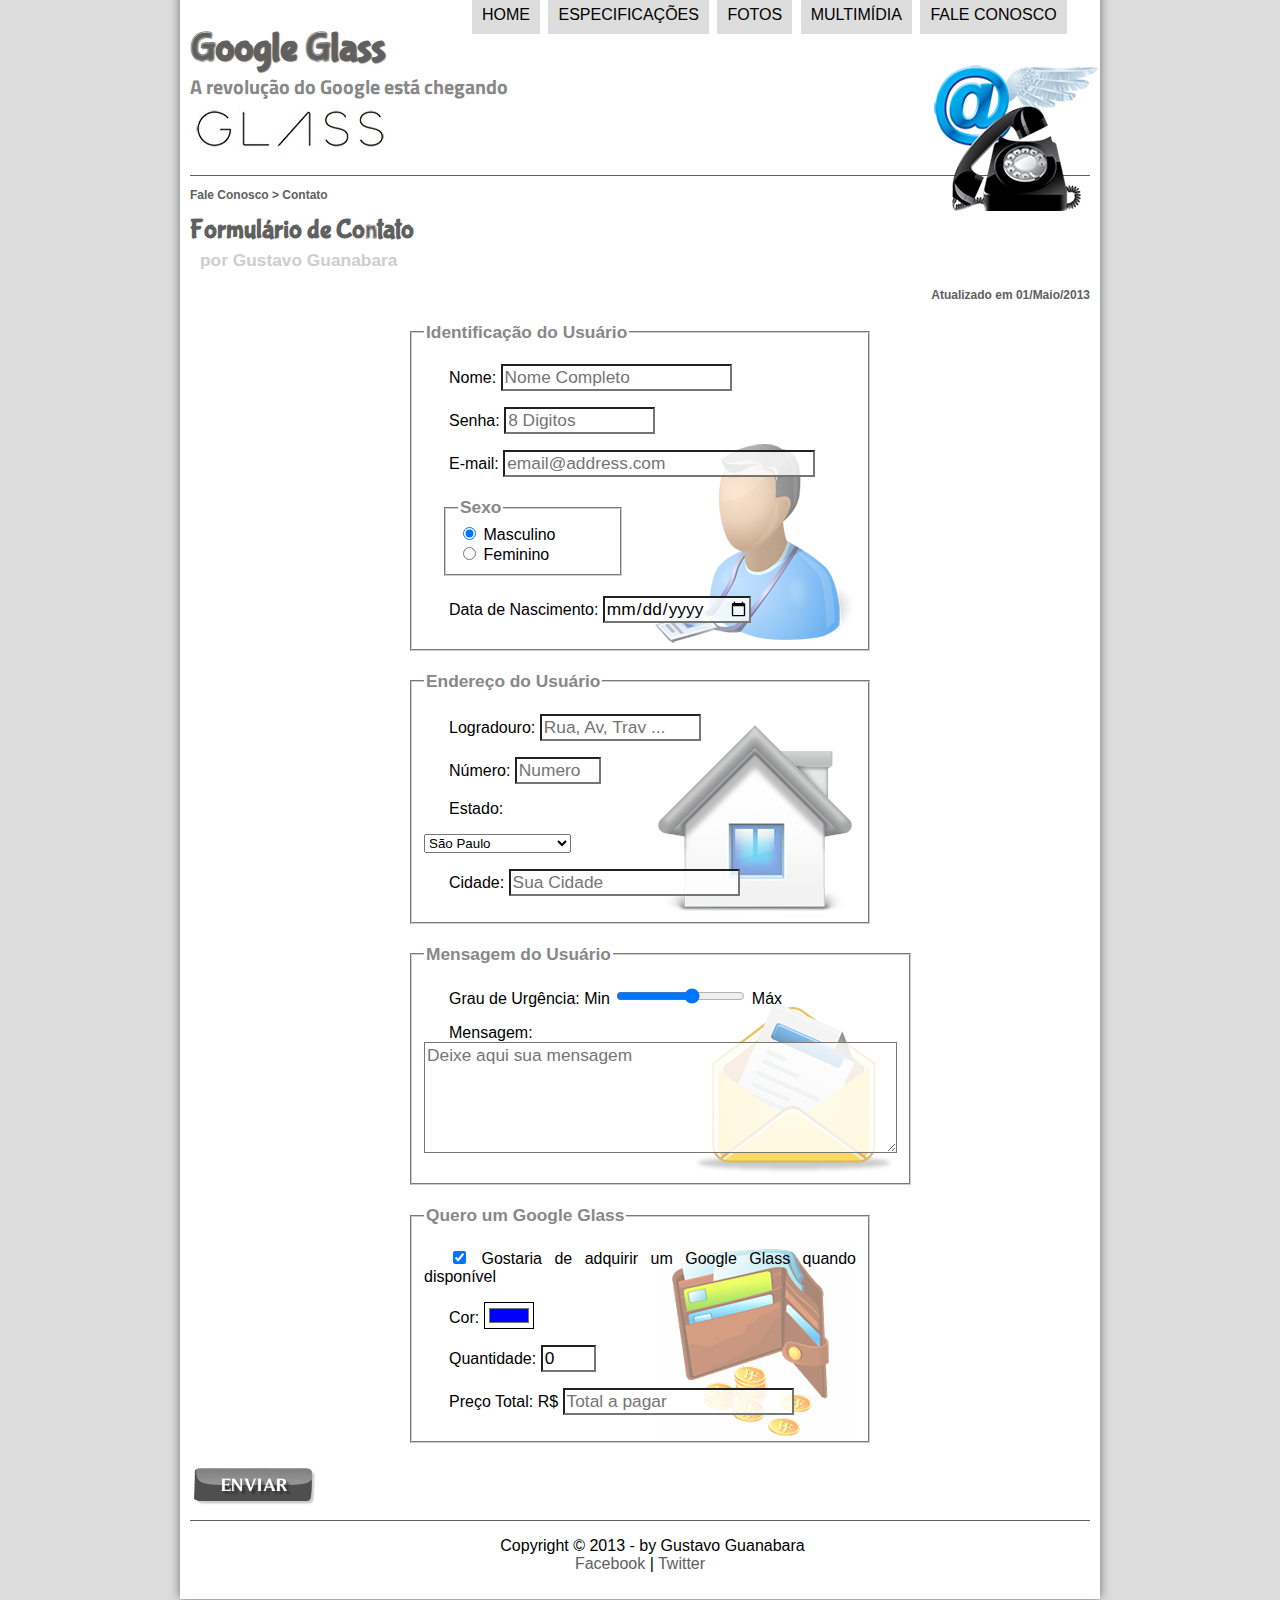
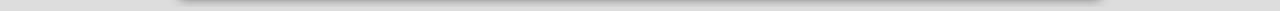
<file: fale-conosco.html>
<!DOCTYPE html>
<html lang="pt-br" xmlns="http://www.w3.org/1999/html">

<head>
    <meta charset="UTF-8">
    <title>Tudo sobre Google Glass</title>
    <link rel="stylesheet" href="_css/estilo.css">
    <link rel="stylesheet" href="_css/form.css">
    <script src="_javascript/funcoes.js"></script>

    <script>
        function calc_total() {
            var qtd = parseInt(document.getElementById('cQtd').value);
            tot = qtd * 1500;
            document.getElementById('cTot').value = tot;
        }
    </script>
</head>

<body>
<div id="interface">
    <header id="cabecalho">
        <hgroup>
            <h1>Google Glass</h1>
            <h2>A revolução do Google está chegando</h2>
        </hgroup>

        <img id="icone" src="_imagens/contato.png">
        <nav id="menu">
            <h1>Menu Principal</h1>
            <ul>
                <li onmouseover="mudaFoto('_imagens/home.png')" onmouseout="mudaFoto('_imagens/contato.png')"><a href="index.html">Home</a></li>
                <li onmouseover="mudaFoto('_imagens/especificacoes.png')" onmouseout="mudaFoto('_imagens/contato.png')"><a href="specs.html">Especificações</a></li>
                <li onmouseover="mudaFoto('_imagens/fotos.png')" onmouseout="mudaFoto('_imagens/contato.png')"><a href="fotos.html">Fotos</a></li>
                <li onmouseover="mudaFoto('_imagens/multimidia.png')" onmouseout="mudaFoto('_imagens/contato.png')"><a href="multimidia.html">Multimídia</a></li>
                <li onmouseover="mudaFoto('_imagens/contato.png')" onmouseout="mudaFoto('_imagens/contato.png')"><a href="fale-conosco.html">Fale conosco</a></li>
            </ul>
        </nav>
    </header>

    <section id="corpo-full">
        <article id="noticia-principal">
            <header id="cabecalho-artigo">
                <hgroup>
                    <h3>Fale Conosco > Contato</h3>
                    <h1>Formulário de Contato</h1>
                    <h2>por Gustavo Guanabara</h2>
                    <h3 class="direita">Atualizado em 01/Maio/2013</h3>
                </hgroup>
            </header>

            <form method="post" id="fContato" action="mailto:gabrielribeiromaschio123@gmail.com" oninput="calc_total();">
                <fieldset id="usuario"> <legend>Identificação do Usuário</legend>
                    <p> <label for="cNome">Nome:</label> <input type="text" name="tNome" id="cNome" size="20" maxlength="30" placeholder="Nome Completo"> </p>
                    <p> <label for="cSenha">Senha:</label> <input type="password" name="tSenha" id="cSenha" size="12" maxlength="8" placeholder="8 Digitos"> </p>
                    <p> <label for="cMail">E-mail:</label> <input type="email" name="tMail" id="cMail" size="28" maxlength="40" placeholder="email@address.com"></p>
                    <fieldset id="sexo"> <legend>Sexo</legend>
                        <input type="radio" name="tSexo" id="cMasc" checked> <label for="cMasc">Masculino</label> <br>
                        <input type="radio" name="tSexo" id="cFem"> <label for="cFem">Feminino</label>
                    </fieldset>
                    <p> <label for="cNasc">Data de Nascimento:</label> <input type="date" name="tNasc" id="cNasc" ></p>
                </fieldset>

                <fieldset id="endereco"> <legend>Endereço do Usuário</legend>
                    <p> <label for="cRua">Logradouro:</label> <input type="text" name="tRua" id="cRua" size="13" maxlength="80" placeholder="Rua, Av, Trav ..."> </p>
                    <p> <label for="cNum">Número:</label> <input type="number" name="tNum" id="cNum" min="0" max="9999" size="13" maxlength="25" placeholder="Numero"> </p>
                    <p> <label for="cEst">Estado:</label> </p>
                        <select name="tEst" id="cEst">
                            <optgroup label="Região Sudeste">
                                <option value="RJ">Rio de Janeiro</option>
                                <option value="SP" selected>São Paulo</option>
                                <option value="MG">Minas Gerais</option>
                            </optgroup>
                            <optgroup label="Região Sul">
                                <option value="PR">Paraná</option>
                                <option value="SC">Santa Catarina</option>
                                <option value="RS">Rio Grande do Sul</option>
                            </optgroup>
                        </select>
                    <p><label for="cCid">Cidade:</label> <input type="text" name="tCid" id="cCid" size="20" maxlength="40" placeholder="Sua Cidade" list="cidades"> </p>
                    <datalist id="cidades">
                        <option value="Rio de Janeiro"></option>
                        <option value="Nova Iguaçu"></option>
                        <option>São Paulo</option>
                        <option>Santa Fé do Sul</option>
                        <option value="Niteroí"></option>
                        <option value="Belford Roxo"></option>
                    </datalist>
                </fieldset>

                <fieldset id="mensagem"> <legend>Mensagem do Usuário</legend>
                    <p> <label for="cUrg">Grau de Urgência:</label> Min <input type="range" name="tUrg" id="cUrg" min="0" max="10" step="2"> Máx </p>
                    <p><label for="cMsg">Mensagem:</label> <textarea name="tMsg" id="cMsg" cols="45" rows="5" placeholder="Deixe aqui sua mensagem"></textarea> </p>
                </fieldset> 

                <fieldset id="pedido"> <legend>Quero um Google Glass</legend>
                    <p> <input type="checkbox" name="tPed" id="cPed" checked> <label for="cPed">Gostaria de adquirir um Google Glass quando disponível</label> </p>
                    <p> <label for="cCor">Cor:</label> <input type="color" name="tCor" id="cCor" value="#0000FF"> </p>
                    <p> <label for="cQtd">Quantidade:</label> <input type="number" name="tQtd" id="cQtd" min="0" max="5" value="0"> </p>
                    <p> <label for="cTot">Preço Total: R$</label> <input type="text" name="tTot" id="cTot" placeholder="Total a pagar" readonly> </p>
                </fieldset>
            </form>
        </article>
    </section>

    <input type="image" name="tEnviar" id="cEnviar" src="_imagens/botao-enviar.png">

    <footer id="rodape">
        <p>Copyright &copy; 2013 - by Gustavo Guanabara <br>
            <a href="https://www.facebook.com/" target="_blank">Facebook</a> | <a href="https://twitter.com/redz1nho" target="_blank">Twitter</a></p>
    </footer>
</div>
</body>
</html>
</file>
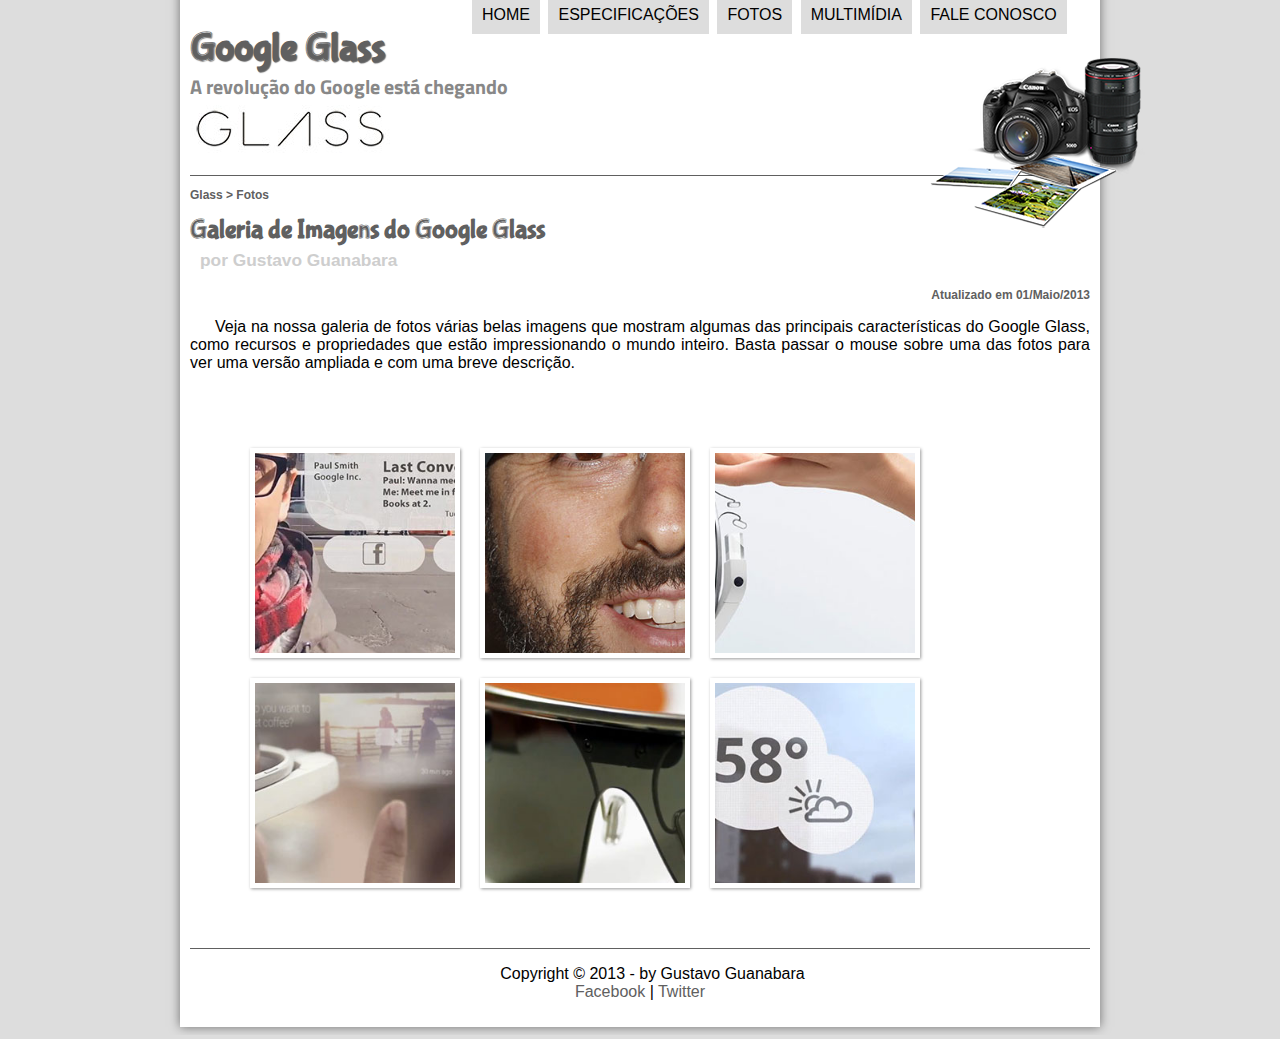
<file: fotos.html>
<!DOCTYPE html>
<html lang="pt-br" xmlns="http://www.w3.org/1999/html">

<head>
    <meta charset="UTF-8">
    <title>Tudo sonre Google Glass</title>
    <link rel="stylesheet" href="_css/estilo.css">
    <link rel="stylesheet" href="_css/fotos.css">
</head>

<script src="_javascript/funcoes.js"></script>

<body>
<div id="interface">
    <header id="cabecalho">
        <hgroup>
            <h1>Google Glass</h1>
            <h2>A revolução do Google está chegando</h2>
        </hgroup>

        <img id="icone" src="_imagens/fotos.png">
        <nav id="menu">
            <h1>Menu Principal</h1>
            <ul>
                <li onmouseover="mudaFoto('_imagens/home.png')" onmouseout="mudaFoto('_imagens/fotos.png')"><a href="index.html">Home</a></li>
                <li onmouseover="mudaFoto('_imagens/especificacoes.png')" onmouseout="mudaFoto('_imagens/fotos.png')"><a href="specs.html">Especificações</a></li>
                <li onmouseover="mudaFoto('_imagens/fotos.png')" onmouseout="mudaFoto('_imagens/fotos.png')"><a href="fotos.html">Fotos</a></li>
                <li onmouseover="mudaFoto('_imagens/multimidia.png')" onmouseout="mudaFoto('_imagens/fotos.png')"><a href="multimidia.html">Multimídia</a></li>
                <li onmouseover="mudaFoto('_imagens/contato.png')" onmouseout="mudaFoto('_imagens/fotos.png')"><a href="fale-conosco.html">Fale conosco</a></li>
            </ul>
        </nav>
    </header>

    <section id="corpo-full">
        <article id="noticia-principal">
            <header id="cabecalho-artigo">
                <hgroup>
                    <h3>Glass > Fotos</h3>
                    <h1>Galeria de Imagens do Google Glass</h1>
                    <h2>por Gustavo Guanabara</h2>
                    <h3 class="direita">Atualizado em 01/Maio/2013</h3>
                </hgroup>
            </header>

            <p>
                Veja na nossa galeria de fotos várias belas imagens que mostram algumas das principais características
                do Google Glass, como recursos e propriedades que estão impressionando o mundo inteiro. Basta passar o
                mouse sobre uma das fotos para ver uma versão ampliada e com uma breve descrição.
            </p>

            <ul id="album-fotos">
                <li id="foto01"><span>Agenda e lembretes</span></li>
                <li id="foto02"><span>Sergey Brin usando o Glass</span></li>
                <li id="foto03"><span>Leve e compacto</span></li>
                <li id="foto04"><span>Sensação de uma tela de 50"</span></li>
                <li id="foto05"><span>Vários tipos de lente</span></li>
                <li id="foto06"><span>Informações importantes</span></li>
            </ul>
        </article>
    </section>

    <footer id="rodape">
        <p>Copyright &copy; 2013 - by Gustavo Guanabara <br>
            <a href="https://www.facebook.com/" target="_blank">Facebook</a> | <a href="https://twitter.com/redz1nho" target="_blank">Twitter</a></p>
    </footer>
</div>
</body>
</html>
</file>
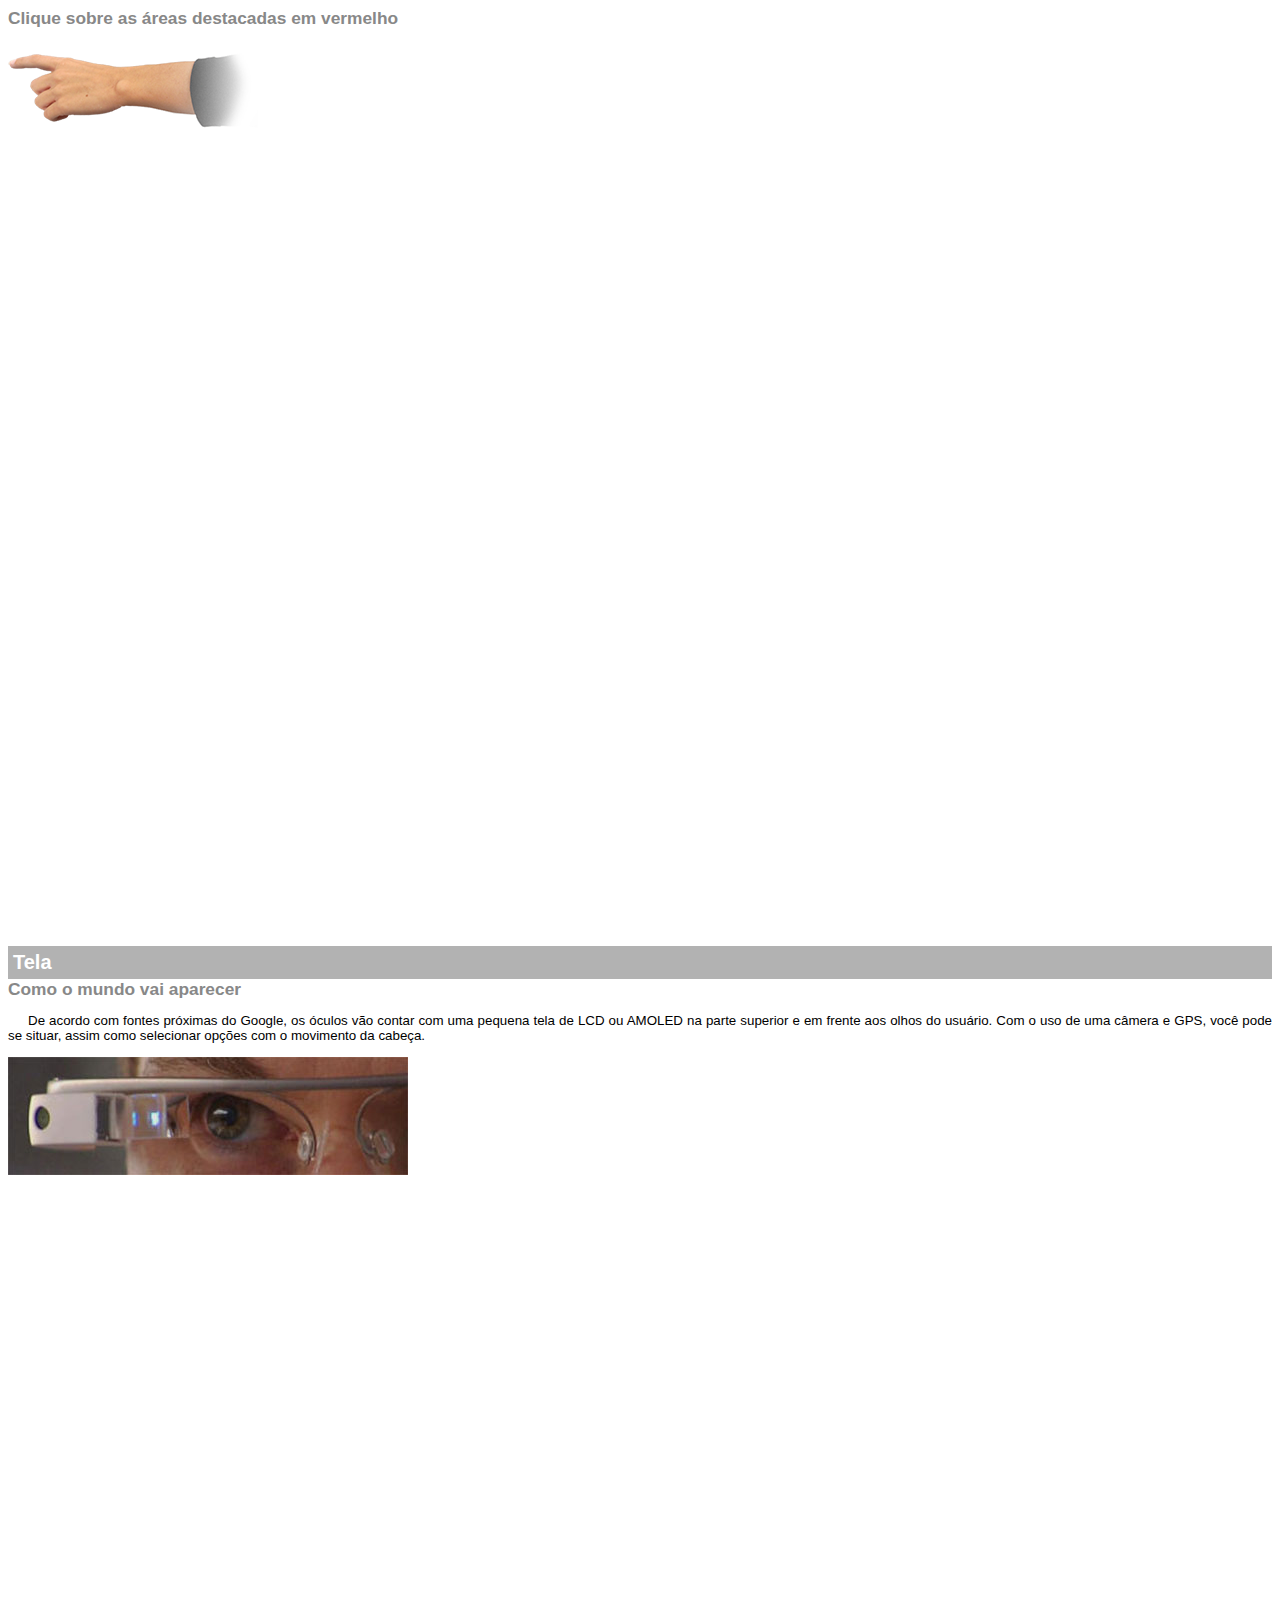
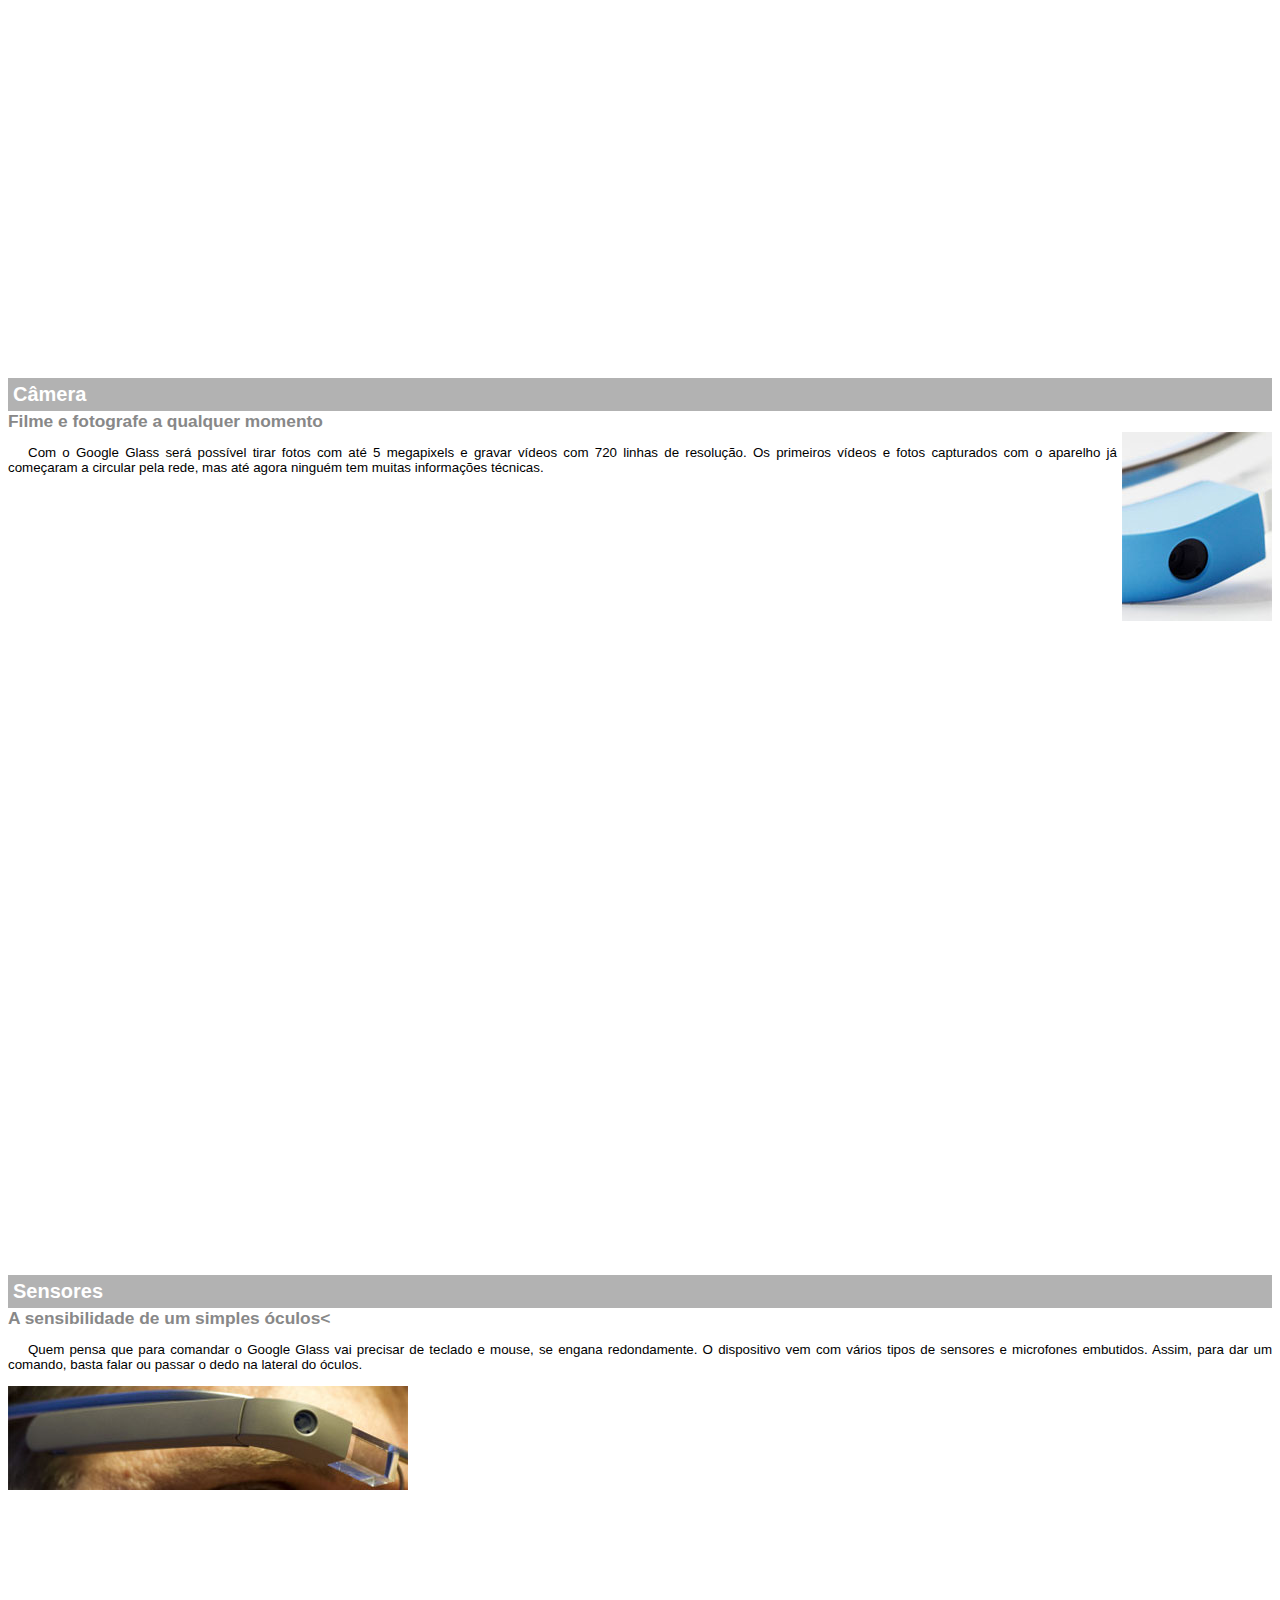
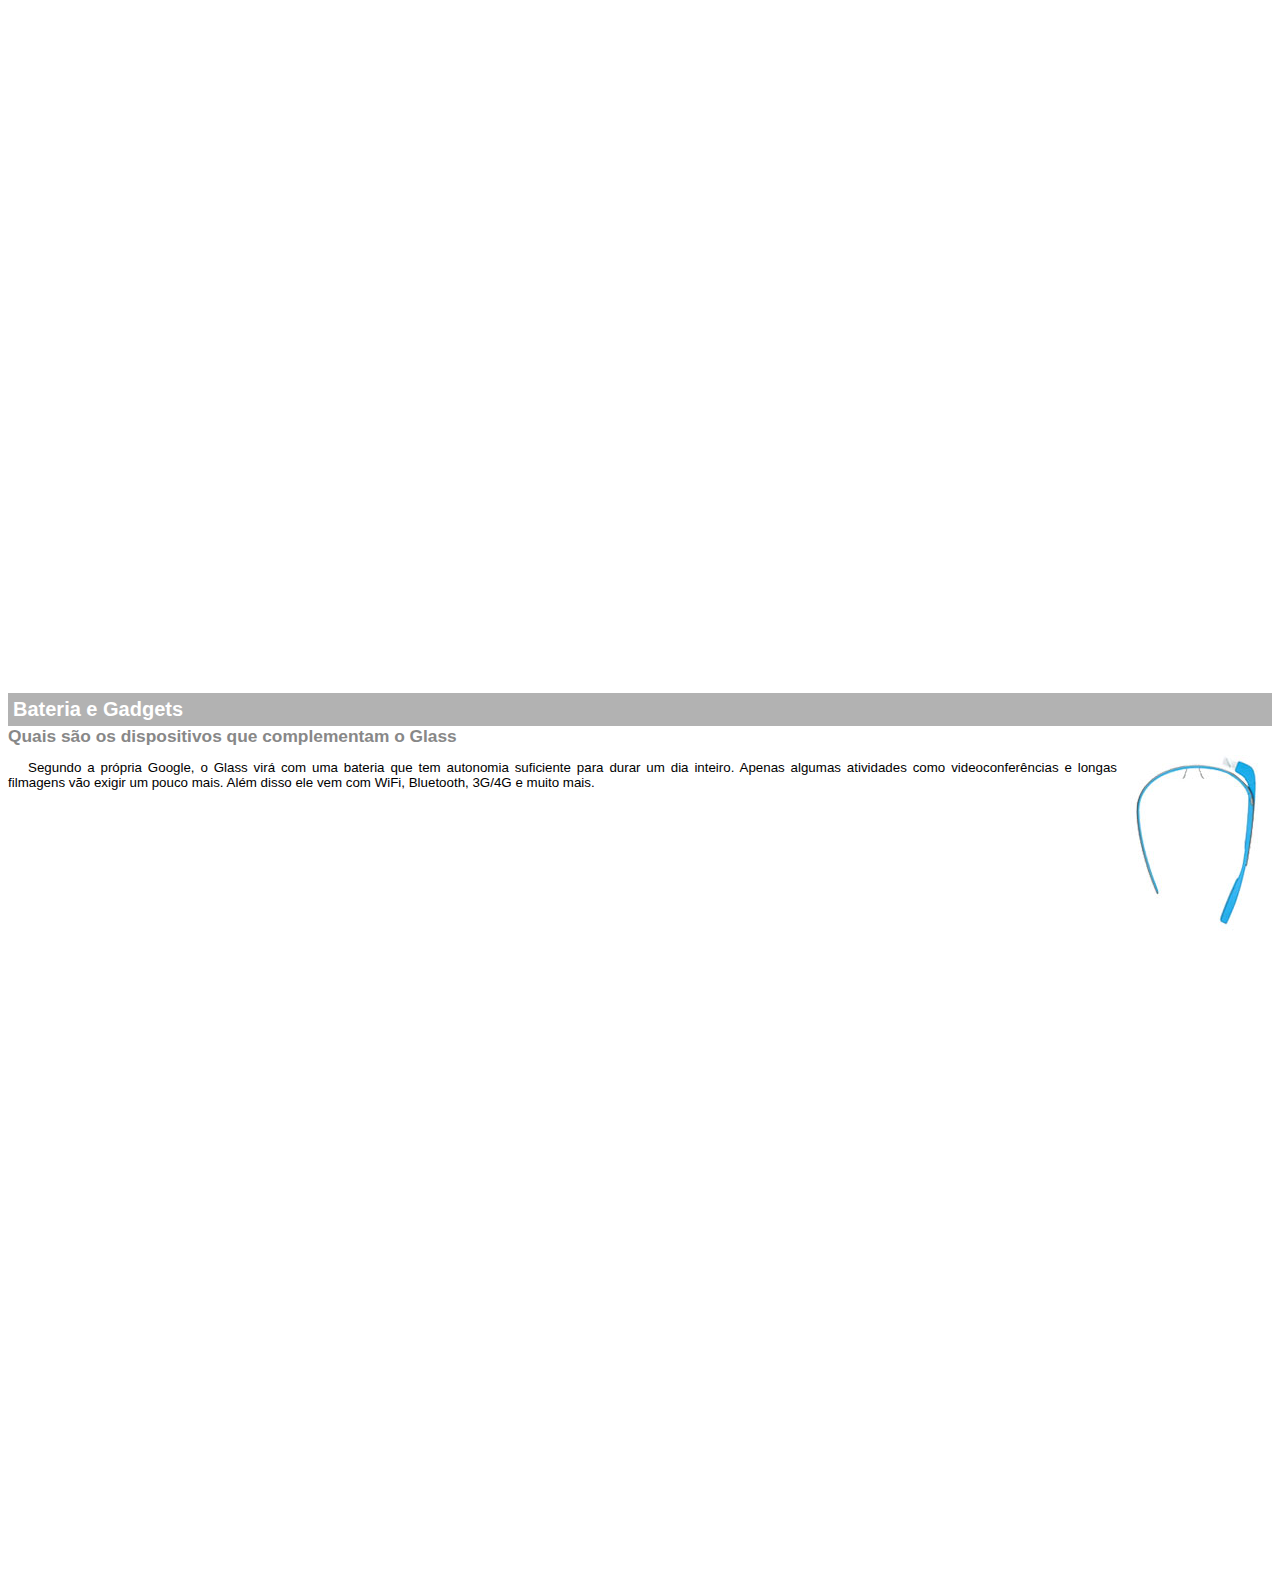
<file: google-glass.html>
<!DOCTYPE html>

<html lang="pt-br">
<head>
    <meta charset="UTF-8">
    <title>Informações sobre Google Glass</title>
    <style>
        body {
            font-family: Arial;
            font-size: 10pt;
            overflow: hidden;
        }

        p {
            text-align: justify;
            text-indent: 20px;
        }

        article h1 {
            font-size: 15pt;
            color: white;
            background-color: rgba(0, 0, 0, .3);
            padding: 5px;
            margin: 0px;
        }

        article h2 {
            font-size: 13pt;
            color: #888888;
            margin: 0px;
        }

        article {
            margin-bottom: 800px;
        }

        img.img-dir {
            display: block;
            float: right;
            margin-left: 5px;
        }
    </style>
</head>

<body>
    <article id="topo">
        <header>
            <h2>Clique sobre as áreas destacadas em vermelho</h2>
        </header>

        <img src="_imagens/mao.png" alt="Mão apontando para a esquerda">
    </article>

    <article id="tela">
        <header>
            <h1>Tela</h1>
            <h2>Como o mundo vai aparecer</h2>
        </header>

        <p>
            De acordo com fontes próximas do Google, os óculos vão contar com uma pequena tela de LCD ou AMOLED na parte
            superior e em frente aos olhos do usuário. Com o uso de uma câmera e GPS, você pode se situar, assim como
            selecionar
            opções com o movimento da cabeça.
        </p>

        <img src="_imagens/det-tela.jpg" alt="Tela do Google Glass">
    </article>

    <article id="camera">
        <header>
            <h1>Câmera</h1>
            <h2>Filme e fotografe a qualquer momento</h2>
        </header>

        <img src="_imagens/det-camera.jpg" class="img-dir" alt="Câmera do Google Glass">

        <p>
            Com o Google Glass será possível tirar fotos com até 5 megapixels e gravar vídeos com 720 linhas de
            resolução.
            Os primeiros vídeos e fotos capturados com o aparelho já começaram a circular pela rede, mas até agora
            ninguém tem
            muitas informações técnicas.
        </p>
    </article>

    <article id="sensores">
        <header>
            <h1>Sensores</h1>
            <h2>A sensibilidade de um simples óculos<</h2>
        </header>

        <p>
            Quem pensa que para comandar o Google Glass vai precisar de teclado e mouse, se engana redondamente. O
            dispositivo
            vem com vários tipos de sensores e microfones embutidos. Assim, para dar um comando, basta falar ou passar o
            dedo na
            lateral do óculos.
        </p>

        <img src="_imagens/det-touch.jpg" alt="Sensores do Google Glass">
    </article>

    <article id="gadgets">
        <header>
            <h1>Bateria e Gadgets</h1>
            <h2>Quais são os dispositivos que complementam o Glass</h2>
        </header>

        <img src="_imagens/det-bateria.jpg" class = "img-dir" alt="Bateria e Gadgets do Google Glass">

        <p>
            Segundo a própria Google, o Glass virá com uma bateria que tem autonomia suficiente para durar um dia
            inteiro.
            Apenas algumas atividades como videoconferências e longas filmagens vão exigir um pouco mais. Além disso ele
            vem
            com
            WiFi, Bluetooth, 3G/4G e muito mais.
        </p>
    </article>
</body>
</html>
</file>
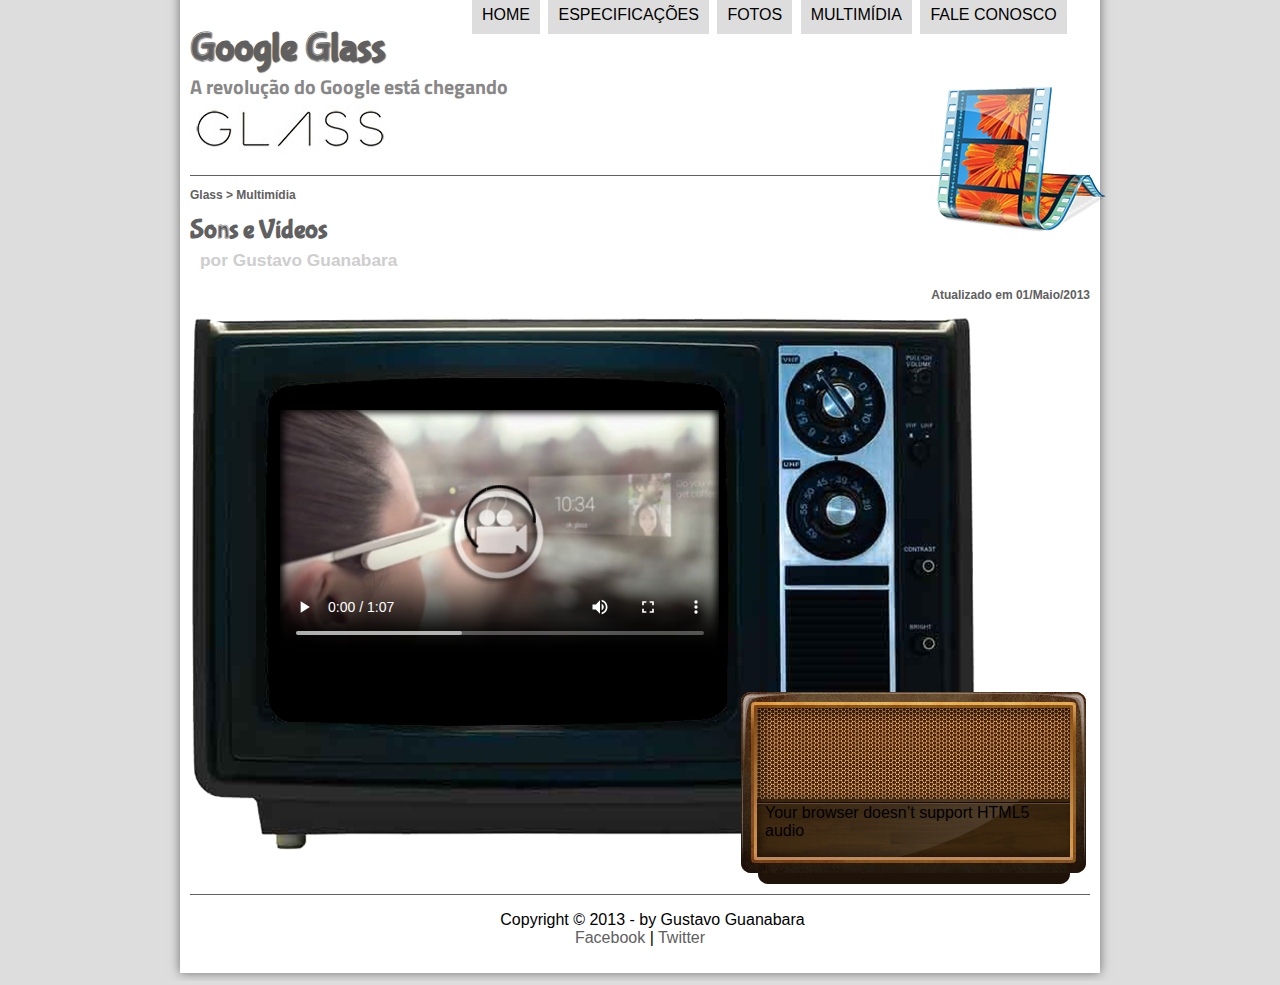
<file: multimidia(sem alteração).html>
<!DOCTYPE html>
<html lang="pt-br" xmlns="http://www.w3.org/1999/html">

<head>
    <meta charset="UTF-8">
    <title>Tudo sonre Google Glass</title>
    <link rel="stylesheet" href="_css/estilo.css">
    <link rel="stylesheet" href="_css/media.css">
    <script async custom-element="amp-audio" src="https://cdn.ampproject.org/v0/amp-audio-0.1.js">

    </script>
</head>

<script src="_javascript/funcoes.js"></script>

<body>
<div id="interface">
    <header id="cabecalho">
        <hgroup>
            <h1>Google Glass</h1>
            <h2>A revolução do Google está chegando</h2>
        </hgroup>

        <img id="icone" src="_imagens/multimidia.png">
        <nav id="menu">
            <h1>Menu Principal</h1>
            <ul>
                <li onmouseover="mudaFoto('_imagens/home.png')" onmouseout="mudaFoto('_imagens/multimidia.png')"><a href="index.html">Home</a></li>
                <li onmouseover="mudaFoto('_imagens/especificacoes.png')" onmouseout="mudaFoto('_imagens/multimidia.png')"><a href="specs.html">Especificações</a></li>
                <li onmouseover="mudaFoto('_imagens/fotos.png')" onmouseout="mudaFoto('_imagens/multimidia.png')"><a href="fotos.html">Fotos</a></li>
                <li onmouseover="mudaFoto('_imagens/multimidia.png')" onmouseout="mudaFoto('_imagens/multimidia.png')"><a href="multimidia.html">Multimídia</a></li>
                <li onmouseover="mudaFoto('_imagens/contato.png')" onmouseout="mudaFoto('_imagens/multimidia.png')"><a href="fale-conosco.html">Fale conosco</a></li>
            </ul>
        </nav>
    </header>

    <section id="corpo-full">
        <article id="noticia-principal">
            <header id="cabecalho-artigo">
                <hgroup>
                    <h3>Glass > Multimídia</h3>
                    <h1>Sons e Vídeos</h1>
                    <h2>por Gustavo Guanabara</h2>
                    <h3 class="direita">Atualizado em 01/Maio/2013</h3>
                </hgroup>
            </header>

            <div id="tv-radio">
                <amp-audio width="auto" height="50" src="_media/2009-lovers-carvings-bibio.mp3">
                    <div fallback>Your browser doesn’t support HTML5 audio</div>
                </amp-audio>
                <!-- <audio id="musica" controls="controls">
                    <source src="_media/2009-lovers-carvings-bibio.mp3" type="audio/mpeg" >
                    Desculpe, mas não foi possivel carregar o áudio
                </audio> -->

                <video id="filme" controls="controls" poster="_imagens/video-mini03.jpg">
                    <source src="_media/getting-started.mp4" type="video/mp4">
                    Desculpe, mas não foi possivel carregar o video
                </video>
            </div>
        </article>
    </section>

    <footer id="rodape">
        <p>Copyright &copy; 2013 - by Gustavo Guanabara <br>
            <a href="https://www.facebook.com/" target="_blank">Facebook</a> | <a href="https://twitter.com/redz1nho" target="_blank">Twitter</a></p>
    </footer>
</div>
</body>
</html>
</file>
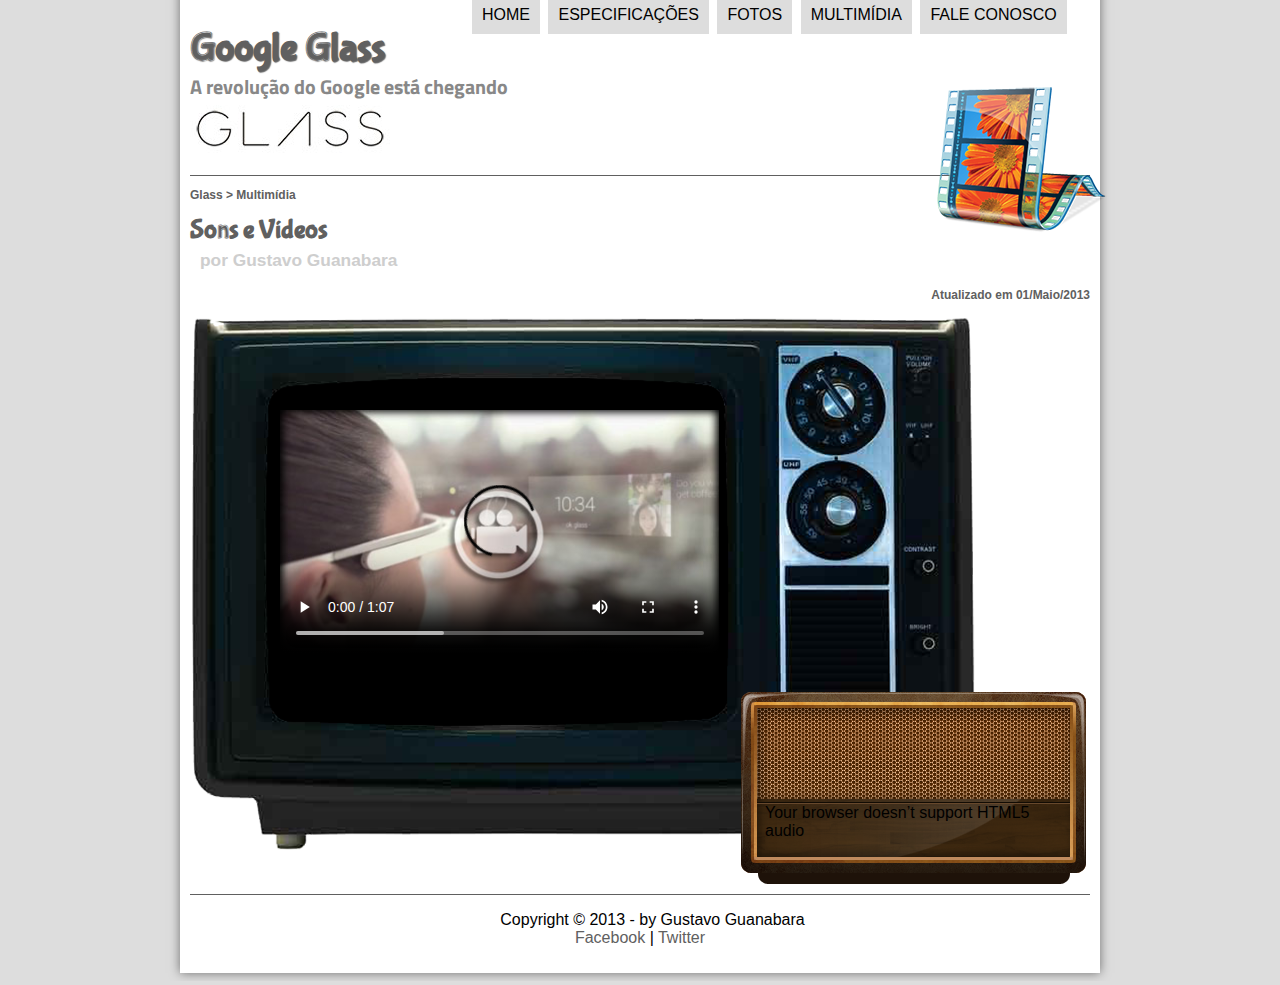
<file: multimidia.html>
<!DOCTYPE html>
<html lang="pt-br" xmlns="http://www.w3.org/1999/html">

<head>
    <meta charset="UTF-8">
    <title>Tudo sonre Google Glass</title>
    <link rel="stylesheet" href="_css/estilo.css">
    <link rel="stylesheet" href="_css/media.css">
</head>

<script src="_javascript/funcoes.js"></script>

<body>
<div id="interface">
    <header id="cabecalho">
        <hgroup>
            <h1>Google Glass</h1>
            <h2>A revolução do Google está chegando</h2>
        </hgroup>

        <img id="icone" src="_imagens/multimidia.png">
        <nav id="menu">
            <h1>Menu Principal</h1>
            <ul>
                <li onmouseover="mudaFoto('_imagens/home.png')" onmouseout="mudaFoto('_imagens/multimidia.png')"><a href="index.html">Home</a></li>
                <li onmouseover="mudaFoto('_imagens/especificacoes.png')" onmouseout="mudaFoto('_imagens/multimidia.png')"><a href="specs.html">Especificações</a></li>
                <li onmouseover="mudaFoto('_imagens/fotos.png')" onmouseout="mudaFoto('_imagens/multimidia.png')"><a href="fotos.html">Fotos</a></li>
                <li onmouseover="mudaFoto('_imagens/multimidia.png')" onmouseout="mudaFoto('_imagens/multimidia.png')"><a href="multimidia.html">Multimídia</a></li>
                <li onmouseover="mudaFoto('_imagens/contato.png')" onmouseout="mudaFoto('_imagens/multimidia.png')"><a href="fale-conosco.html">Fale conosco</a></li>
            </ul>
        </nav>
    </header>

    <section id="corpo-full">
        <article id="noticia-principal">
            <header id="cabecalho-artigo">
                <hgroup>
                    <h3>Glass > Multimídia</h3>
                    <h1>Sons e Vídeos</h1>
                    <h2>por Gustavo Guanabara</h2>
                    <h3 class="direita">Atualizado em 01/Maio/2013</h3>
                </hgroup>
            </header>

            <div id="tv-radio">


                <!--aqui inseri o plugin do audio-->
                <html ⚡ lang="pr-br">
                  <head>
                    <meta charset="utf-8">
                    <title>amp-audio</title>
                    <script async src="https://cdn.ampproject.org/v0.js"></script>
                    <!-- ## Setup -->
                    <!--
                      Import the `amp-audio` component.
                    -->
                    <script async custom-element="amp-audio" src="https://cdn.ampproject.org/v0/amp-audio-0.1.js"></script>
                    <!--<link rel="canonical" href="https://amp.dev/documentation/examples/components/amp-audio/index.html"> -->
                    <meta name="viewport" content="width=device-width">
                    <style amp-boilerplate>
                      body {
                        -webkit-animation:-amp-start 8s steps(1,end) 0s 1 normal both;
                        -moz-animation:-amp-start 8s steps(1,end) 0s 1 normal both;
                        -ms-animation:-amp-start 8s steps(1,end) 0s 1 normal both;
                        animation:-amp-start 8s steps(1,end) 0s 1 normal both
                      }
                      @-webkit-keyframes -amp-start {
                        from {
                          visibility:hidden
                        }
                        to {
                          visibility:visible
                        }
                      }
                      @-moz-keyframes -amp-start {
                        from {
                          visibility:hidden
                        }
                        to {
                          visibility:visible
                        }
                      }
                      @-ms-keyframes -amp-start {
                        from {
                          visibility:hidden
                        }
                        to {
                          visibility:visible
                        }
                      }
                      @-o-keyframes -amp-start {
                        from {
                          visibility:hidden
                        }
                        to {
                          visibility:visible
                        }
                      }
                      @keyframes -amp-start {
                        from {
                          visibility:hidden
                        }
                        to {
                          visibility:visible
                        }
                      }
                    </style>
                    <noscript>
                      <style amp-boilerplate>
                        body {
                          -webkit-animation:none;
                          -moz-animation:none;
                          -ms-animation:none;
                          animation:none
                        }
                      </style>
                    </noscript>
                  </head>
                  <body>
                  
                  <!-- ## Disabling controls -->
                  <!--
                  Audio controls are added by default and are the same as [controlsList](https://developer.mozilla.org/en-US/docs/Web/API/HTMLMediaElement/controlsList) attribute of HTML5 video element.
                  For example, you can use them to disable the download button.
                  -->
                  
                    <amp-audio
                            width="auto"
                            height="50"
                            src="_media/2009-lovers-carvings-bibio.mp3"
                            controlslist="nodownload">
                      <div fallback>
                        Your browser doesn’t support HTML5 audio
                      </div>
                    </amp-audio>
                  
                  </body>
                </html>

                <video id="filme" controls="controls" poster="_imagens/video-mini03.jpg">
                    <source src="_media/getting-started.mp4" type="video/mp4">
                    Desculpe, mas não foi possivel carregar o video
                </video>
            </div>
        </article>
    </section>

    <footer id="rodape">
        <p>Copyright &copy; 2013 - by Gustavo Guanabara <br>
            <a href="https://www.facebook.com/" target="_blank">Facebook</a> | <a href="https://twitter.com/redz1nho" target="_blank">Twitter</a></p>
    </footer>
</div>
</body>
</html>
</file>
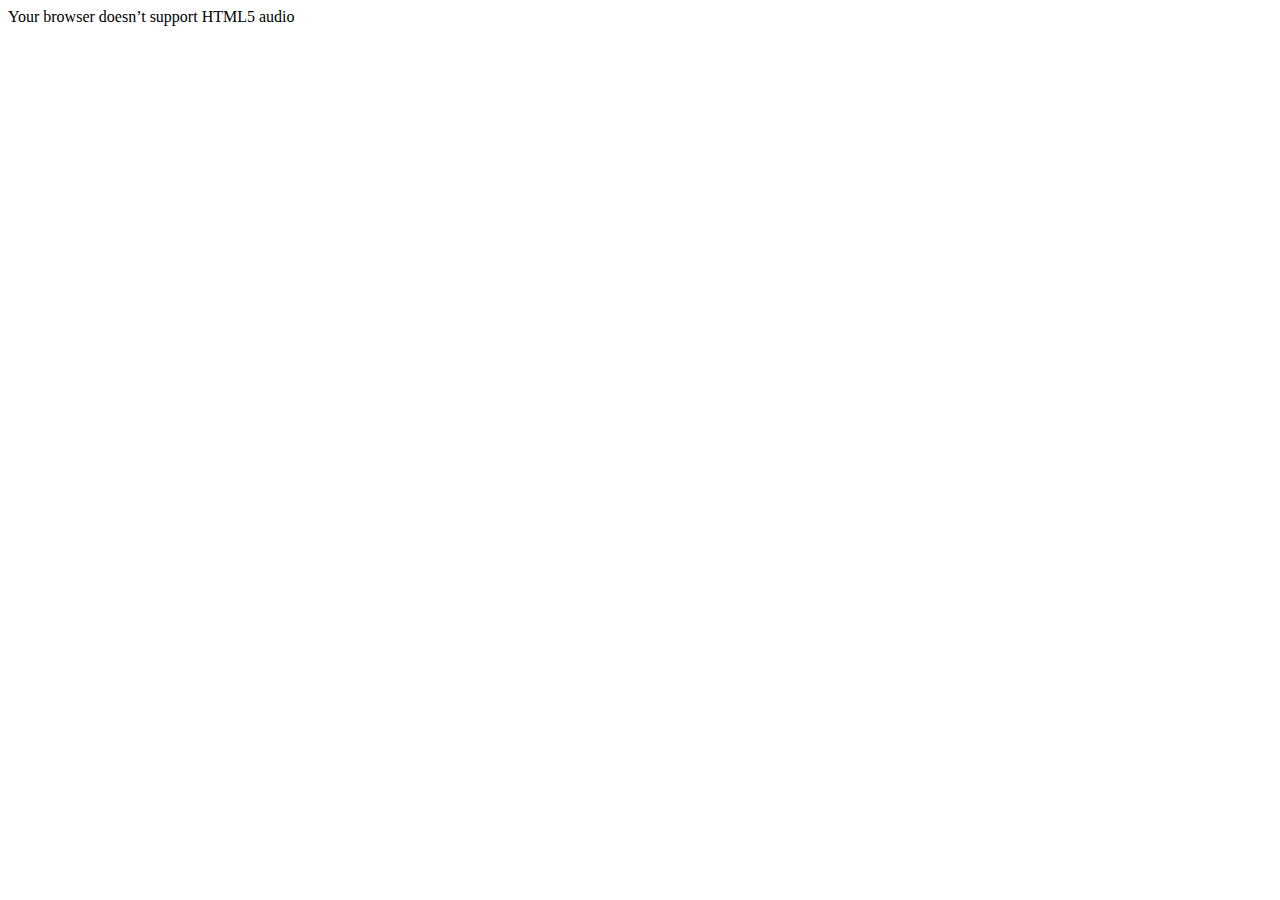
<file: queroesse.html>
<!doctype html>
<html ⚡ lang="pr-br">
<head>
  <meta charset="utf-8">
  <title>amp-audio</title>
  <script async src="https://cdn.ampproject.org/v0.js"></script>
  <!-- ## Setup -->
  <!--
    Import the `amp-audio` component.
  -->
  <script async custom-element="amp-audio" src="https://cdn.ampproject.org/v0/amp-audio-0.1.js"></script>
  <!--<link rel="canonical" href="https://amp.dev/documentation/examples/components/amp-audio/index.html"> -->
  <meta name="viewport" content="width=device-width">
  <style amp-boilerplate>
    body {
      -webkit-animation:-amp-start 8s steps(1,end) 0s 1 normal both;
      -moz-animation:-amp-start 8s steps(1,end) 0s 1 normal both;
      -ms-animation:-amp-start 8s steps(1,end) 0s 1 normal both;
      animation:-amp-start 8s steps(1,end) 0s 1 normal both
    }
    @-webkit-keyframes -amp-start {
      from {
        visibility:hidden
      }
      to {
        visibility:visible
      }
    }
    @-moz-keyframes -amp-start {
      from {
        visibility:hidden
      }
      to {
        visibility:visible
      }
    }
    @-ms-keyframes -amp-start {
      from {
        visibility:hidden
      }
      to {
        visibility:visible
      }
    }
    @-o-keyframes -amp-start {
      from {
        visibility:hidden
      }
      to {
        visibility:visible
      }
    }
    @keyframes -amp-start {
      from {
        visibility:hidden
      }
      to {
        visibility:visible
      }
    }
  </style>
  <noscript>
    <style amp-boilerplate>
      body {
        -webkit-animation:none;
        -moz-animation:none;
        -ms-animation:none;
        animation:none
      }
    </style>
  </noscript>
</head>

<body>

<!-- ## Disabling controls -->
<!--
Audio controls are added by default and are the same as [controlsList](https://developer.mozilla.org/en-US/docs/Web/API/HTMLMediaElement/controlsList) attribute of HTML5 video element.
For example, you can use them to disable the download button.
-->

  <amp-audio
          width="auto"
          height="50"
          src="https://ia801402.us.archive.org/16/items/EDIS-SRP-0197-06/EDIS-SRP-0197-06.mp3"
          controlslist="nodownload">
    <div fallback>
      Your browser doesn’t support HTML5 audio
    </div>
  </amp-audio>

</body>
</html>
</file>
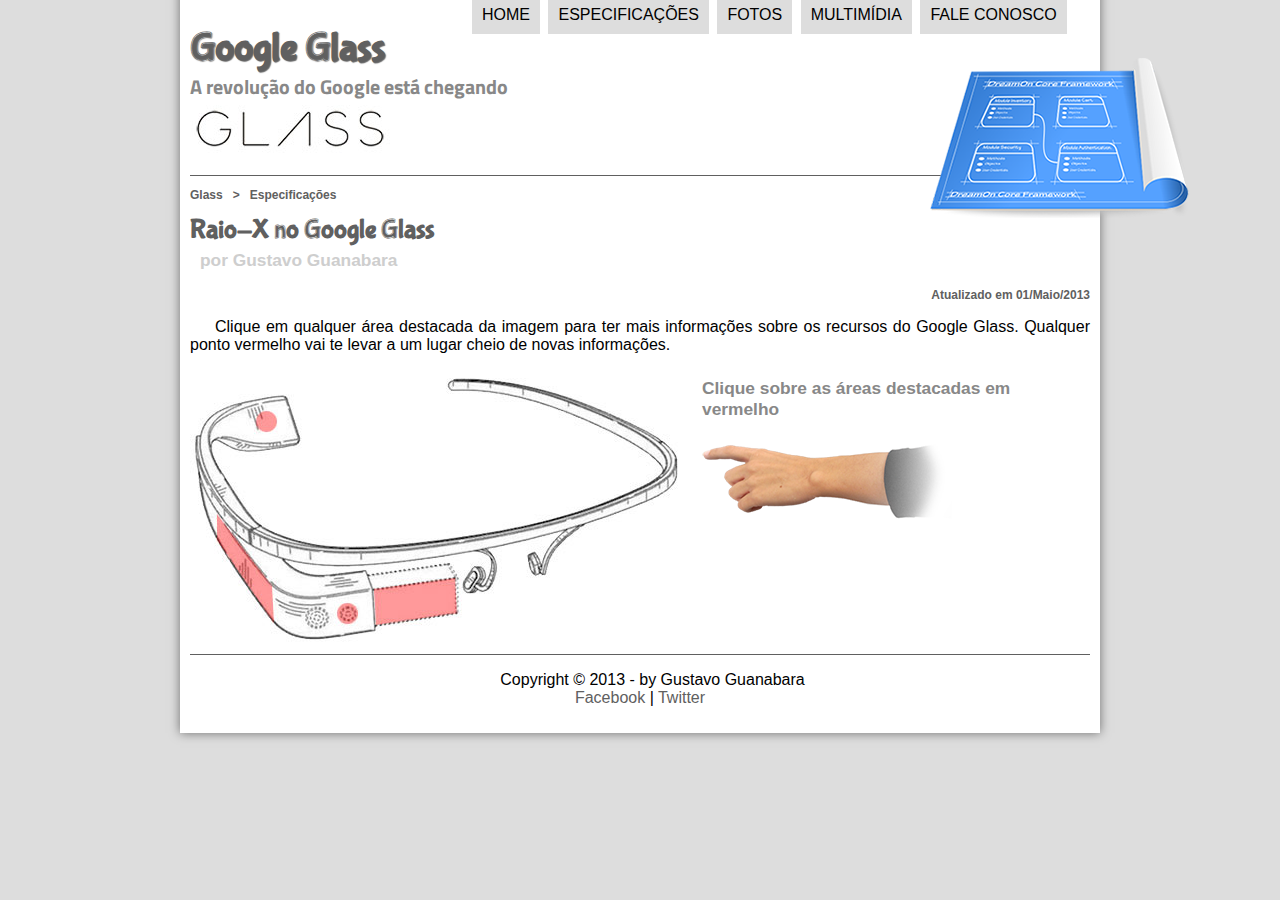
<file: specs.html>
<!DOCTYPE html>
<html lang="pt-br" xmlns="http://www.w3.org/1999/html">

<head>
    <meta charset="UTF-8">
    <title>Tudo sobre Google Glass</title>
    <link rel="stylesheet" href="_css/estilo.css"/>
    <link rel="stylesheet" href="_css/specs.css"/>
</head>

<script src="_javascript/funcoes.js"></script>

<body>
<div id="interface">
    <header id="cabecalho">
        <hgroup>
            <h1>Google Glass</h1>
            <h2>A revolução do Google está chegando</h2>
        </hgroup>

        <img id="icone" src="_imagens/especificacoes.png">
        <nav id="menu">
            <h1>Menu Principal</h1>
            <ul>
                <li onmouseover="mudaFoto('_imagens/home.png')" onmouseout="mudaFoto('_imagens/especificacoes.png')"><a href="index.html">Home</a></li>
                <li onmouseover="mudaFoto('_imagens/especificacoes.png')" onmouseout="mudaFoto('_imagens/especificacoes.png')"><a href="specs.html">Especificações</a></li>
                <li onmouseover="mudaFoto('_imagens/fotos.png')" onmouseout="mudaFoto('_imagens/especificacoes.png')"><a href="fotos.html">Fotos</a></li>
                <li onmouseover="mudaFoto('_imagens/multimidia.png')" onmouseout="mudaFoto('_imagens/especificacoes.png')"><a href="multimidia.html">Multimídia</a></li>
                <li onmouseover="mudaFoto('_imagens/contato.png')" onmouseout="mudaFoto('_imagens/especificacoes.png')"><a href="fale-conosco.html">Fale conosco</a></li>
            </ul>
        </nav>
    </header>

    <section id="corpo-full">
        <article id="noticia-principal">
            <header id="cabecalho-artigo">
                <hgroup>
                    <h3>Glass &nbsp; > &nbsp; Especificações</h3>
                    <h1>Raio-X no Google Glass</h1>
                    <h2>por Gustavo Guanabara</h2>
                    <h3 class="direita">Atualizado em 01/Maio/2013</h3>
                </hgroup>
            </header>

            <p>
                Clique em qualquer área destacada da imagem para ter mais informações sobre os recursos do Google Glass.
                Qualquer ponto vermelho vai te levar a um lugar cheio de novas informações.
            </p>

            <section id="conteudo">
                <img src="_imagens/glass-esquema-marcado.jpg" usemap="#meumap">
                <map name="meumap">
                    <area shape="poly" coords="183, 219, 264, 208, 266, 243, 185, 254" href="google-glass.html#tela" target="janela">
                    <area shape="circle" coords="158, 243, 11" href="google-glass.html#camera" target="janela">
                    <area shape="circle" coords="76, 51, 11" href="google-glass.html#gadgets" target="janela">
                    <area shape="poly" coords="27, 144, 82, 213, 83, 252, 26, 169" href="google-glass.html#sensores" target="janela">
                </map>
                <iframe src="google-glass.html" name="janela" id="frame-spec"></iframe>
            </section>
        </article>
    </section>

    <footer id="rodape">
        <p>Copyright &copy; 2013 - by Gustavo Guanabara <br>
            <a href="https://www.facebook.com/" target="_blank">Facebook</a> | <a href="https://twitter.com/redz1nho" target="_blank">Twitter</a></p>
    </footer>
</div>
</body>
</html>
</file>
<file: _css/estilo.css>
@charset "UTF-8";
@import url('https://fonts.googleapis.com/css2?family=Titillium+Web&display=swap');
@font-face {
    font-family: 'FonteLogo';
    src: url("../_fonts/bubblegum-sans-regular.otf");
}

body {
    font-family: Arial, SansSerif;
    background-color: #dddddd;
    color: rgba(0, 0, 0, 1);
}

div#interface {
    position: relative;
    background-color: #ffffff;
    width: 900px;
    margin: -20px auto 0px auto;
    box-shadow: 0px 0px 10px rgba(0, 0, 0, .5);
    padding: 10px;
}

/* Formatação dos Paragrafos */
p {
    text-align: justify;
    text-indent: 25px;
}

/* Formatação dos Links */
a {
   color: #606060;
    text-decoration: none;
}

a:hover{
    text-decoration: underline;
}

/* Formatação do Cabeçalho */
header#cabecalho img#icone {
    position: absolute;
    left: 750px;
    top: 70px;
}

header#cabecalho {
    border-bottom: 1px #606060 solid;
    height: 150px;
    background: url("../_imagens/glass-logo-peq.jpg") no-repeat 0px 80px;
}

header#cabecalho h1 {
    font-family: 'FonteLogo', SansSerif;
    font-size: 30pt;
    color: #606060;
    text-shadow: 1px 1px 1px rgba(0, 0, 0, .6);
    padding: 0px;
    margin-bottom: 0px;
}

header#cabecalho h2 {
    font-family: 'Titillium Web', sans-serif;
    color: #888888;
    font-size: 15pt;
    padding: 0px;
    margin-top: 0px;
}

/* Fomatação de imagens com legendas */
figure.foto-legenda {
    position: relative;
    border: 8px solid white;
    box-shadow: 1px 1px 4px black;
}

figure.foto-legenda img {
    width: 100%;
    height: 100%;
}

figure.foto-legenda figcaption {
    opacity: 0;
    position: absolute;
    top: 0px;
    background-color: rgba(0, 0, 0, .4);
    width: 100%;
    height: 100%;
    color: white;
    padding: 10px;
    box-sizing: border-box;
    transition: opacity 1s;
}

figure.foto-legenda:hover figcaption {
    opacity: 1;
}

/* Formatação do Menu */
nav#menu {
    display: block;
    width: 900px;
}
nav#menu ul {
    list-style: none;
    text-transform: uppercase;
    position: absolute;
    top: -10px;
    left: 250px;
}

nav#menu li {
    display: inline-block;
    background-color: #dddddd;
    padding: 10px;
    margin: 2px;
    transition: background-color 1s;
}
nav#menu li:hover {
    background-color: #606060;
}

nav#menu a {
    color: black;
    text-decoration: none;

}

nav#menu a:hover {
    color: white;
    text-decoration: underline;
}

nav#menu h1 {
    display: none;
}

/* Formatação do Corpo */
section#corpo {
    display: block;
    width: 520px;
    float: left;
    border-right: 1px solid #606060;
    padding-right: 15px;
}

/* Formatação do Artigo */
article#noticia-principal h2 {
    font-size: 13pt;
    color: #606060;
    background-color: #dddddd;
    padding: 5px 0px 5px 10px;
    margin: 10px 0px 10px 0px;
}

article#noticia-principal video#principal {
    width: 520px;
    margin: auto;
}

header#cabecalho-artigo h1 {
    font-family: 'FonteLogo', SansSerif;
    font-size: 20pt;
    color: #606060;
    margin-bottom: 0px;
    margin-top: 0px;
}

header#cabecalho-artigo h2 {
    font-size: 13pt;
    color: #cecece;
    background-color: #ffffff;
    margin: 0px;

}

header#cabecalho-artigo h3 {
    font-size: 12px;
    color: #606060;
}

header

.direita {
    text-align: right;
}

/* Formatação da Tabela */
table#tabelaspec {
    border: 1px solid #606060;
    border-spacing: 0px;
    margin-left: auto;
    margin-right: auto;
}

table#tabelaspec td.ce {
    color: white;
    background-color: #606060;
    vertical-align: top;
    font-weight: bold;
}

table#tabelaspec td.cd {
    background-color: #cecece;
}

table#tabelaspec td {
    border: 1px solid #606060;
    padding: 10px;
}

table#tabelaspec caption {
    color: #888888;
    font-size: 13pt;
    font-weight: bolder;
}

table#tabelaspec caption span {
    display: block;
    float: right;
    color: black;
    font-size: 8pt;
    margin-top: 10px;
}

/* Formatação da Lateral */
aside#lateral {
    display: block;
    width: 330px;
    float: right;
    background-color: #dddddd;
    padding: 10px;
    margin-top: 10px;
    box-shadow: 2px 2px 2px rgba(0, 0, 0, .5);
}

aside#lateral video {
    width: 330px;
}

aside#lateral h1 {
    margin-top: 0px;
    font-family: 'FonteLogo', SansSerif;
    font-size: 20pt;
    color: #606060;
}

aside#lateral h2 {
    color: white;
    background-color: #606060;
    font-size: 13pt;
    padding: 5px;
}

/* Formatação do Rodapé*/
footer#rodape {
    clear: both;
    border-top: 1px solid #606060;
}
footer#rodape p {
    text-align: center;
}
</file>
<file: _css/form.css>
@charset "UTF-8";

form {
    width: 500px;
    margin: auto;
}

input, textarea {
    font-family: sans-serif;
    font-weight: normal;
    font-size: 13pt;
    background-color: rgba(255, 255, 255, .8);
}

input:hover, textarea:hover {
    background-color: #dddddd;
}

legend {
    color: #888888;
    font-weight: bold;
    font-size: 13pt;
    font-family: sans-serif;
}

fieldset {
    border-color: #cecece;
    margin: 20px;
}

fieldset#sexo {
    width: 150px;
}

fieldset#usuario {
    background: url("../_imagens/icone-contato.png") no-repeat 95% 95%;
}

fieldset#endereco {
    background: url("../_imagens/icone-endereco.png") no-repeat 95% 95%;
}

fieldset#mensagem {
    background: url("../_imagens/icone-mensagem.png") no-repeat 95% 95%;
}

fieldset#pedido {
    background: url("../_imagens/icone-pagamento.png") no-repeat 95% 95%;
}
</file>
<file: _css/fotos.css>
@charset "UTF-8";

ul#album-fotos {
    width: 700px;
    margin: 0px;
    padding: 50px;
    overflow: hidden;
    list-style: none;
}

ul#album-fotos li {
    float: left;
    width: 200px;
    height: 200px;
    margin: 10px;
    border: 5px solid white;
    background-color: white;
    box-shadow: 1px 1px 3px rgba(0, 0, 0, .4);
    -webkit-transition: all .4s ease-in;
}

ul#album-fotos span {
    opacity: 0;
    color: #ffffff;
    text-shadow: 1px 1px 1px #000000;
    background-color: rgba(0, 0, 0, .3);
    font-size: 9pt;
    line-height: 370px;
}

ul#album-fotos li:hover {
    -webkit-transform: scale(1.5);
}

ul#album-fotos li:hover span {
    opacity: 1;
}

ul#album-fotos li#foto01 {
    background: url("../_imagens/galeria-01.jpg") no-repeat;
    background-position: 50% 50%;
    background-size: 400px 400px;
    background-color: #ffffff;
} ul#album-fotos li#foto01:hover {
    background-position: 0% 0%;
    background-size: 200px 200px;
}

ul#album-fotos li#foto02 {
    background: url("../_imagens/galeria-02.jpg") no-repeat;
    background-position: 50% 50%;
    background-size: 400px 400px;
    background-color: #ffffff;;
} ul#album-fotos li#foto02:hover {
      background-position: 0% 0%;
      background-size: 200px 200px;
  }

ul#album-fotos li#foto03 {
    background: url("../_imagens/galeria-03.jpg") no-repeat;
    background-position: 50% 50%;
    background-size: 400px 400px;
    background-color: #ffffff;
} ul#album-fotos li#foto03:hover {
     background-position: 0% 0%;
     background-size: 200px 200px;
 }

ul#album-fotos li#foto04 {
    background: url("../_imagens/galeria-04.jpg") no-repeat;
    background-position: 50% 50%;
    background-size: 400px 400px;
    background-color: #ffffff;
} ul#album-fotos li#foto04:hover {
      background-position: 0% 0%;
      background-size: 200px 200px;
  }

ul#album-fotos li#foto05 {
    background: url("../_imagens/galeria-05.jpg") no-repeat;
    background-position: 50% 50%;
    background-size: 400px 400px;
    background-color: #ffffff;
} ul#album-fotos li#foto05:hover {
      background-position: 0% 0%;
      background-size: 200px 200px;
  }

ul#album-fotos li#foto06 {
    background: url("../_imagens/galeria-06.jpg") no-repeat;
    background-position: 50% 50%;
    background-size: 400px 400px;
    background-color: #ffffff;
} ul#album-fotos li#foto06:hover {
     background-position: 0% 0%;
     background-size: 200px 200px;
 }
</file>
<file: _css/media.css>
@charset "UTF-8";

div#tv-radio {
    width: 900px;
    height: 580px;
    margin: auto;
    background: url("../_imagens/radio-tv.png") no-repeat;
}

/*audio#musica {
    display: block;
    position: relative;
    left: 575px;
    top: 490px;
    width: 300px;
}*/

amp-audio {
    display: block;
    position: relative;
    left: 575px;
    top: 490px;
    width: 300px;
}

video#filme {
    display: block;
    position: relative;
    left: 90px;
    top: 60px;
    width: 440px;
}
</file>
<file: _css/specs.css>
@charset "UTF-8";

section#conteudo {
    width: 1000px;
    margin: auto;
}

iframe#frame-spec {
    width: 400px;
    height: 280px;
    border: none;
}

iframe#frame-spec::-webkit-scrollbar {
    display: none;
}
</file>
